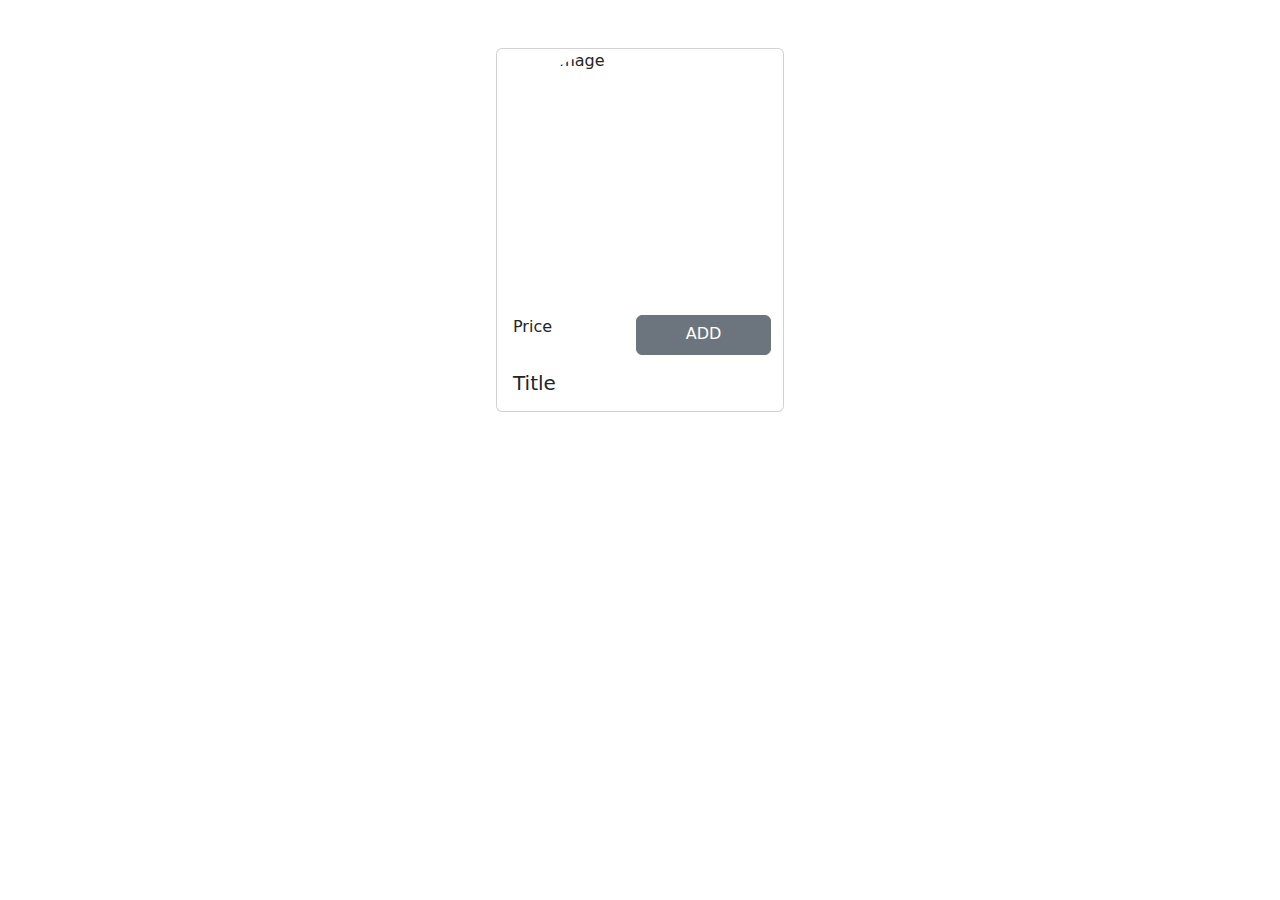
<file: items.html>
<!doctype html>
<html lang="en">

<head>
  <meta charset="utf-8">
  <meta name="viewport" content="width=device-width, initial-scale=1">

  <link rel="stylesheet" href="https://cdnjs.cloudflare.com/ajax/libs/font-awesome/6.7.2/css/all.min.css"
    crossorigin="anonymous" referrerpolicy="no-referrer" />

  <link href="https://cdn.jsdelivr.net/npm/bootstrap@5.0.2/dist/css/bootstrap.min.css" rel="stylesheet"
    crossorigin="anonymous">

  <title>Item Details</title>

  <style>
    #bottom-alert {
      position: fixed;
      bottom: 10px;
      left: 50%;
      transform: translateX(-50%);
      z-index: 9999;
      display: none;
      width: 90%;
    }
  </style>
</head>

<body>
  <div class="container">
    <div class="card mx-auto mt-5" style="width: 18rem;">
      <img id="item-img" class="rounded-circle" width="250" height="250" alt="Item Image">
      <div class="card-body">
        <div class="row mb-3 pe-2">
          <p class="col-6" id="item-price">Price</p>
          <a href="#" class="btn btn-secondary col-6" id="add-btn" onclick="addToCart()">ADD</a>
        </div>
        <p class="card-text h5" id="item-title">Title</p>
      </div>
    </div>

    <div id="bottom-alert" class="alert alert-success" role="alert">
      <div class="d-flex justify-content-between align-items-center">
        <p>Item added</p>
        <a href="cart.html" class="h6 text-decoration-none text-black">VIEW CART <i
            class="fa-solid fa-cart-shopping"></i></a>
      </div>
    </div>
  </div>




  
  <script>
    window.addEventListener('DOMContentLoaded', () => {
      const itemData = JSON.parse(localStorage.getItem('selectedItem'));

      // Validate itemData before using
      if (itemData && itemData.image && itemData.title && itemData.price) {
        document.getElementById("item-img").src = itemData.image;
        document.getElementById("item-title").innerText = itemData.title;
        document.getElementById("item-price").innerText = itemData.price + " Rs";
      } else {
        alert("Item data not found. Please go back and select an item.");
      }
    });

    // Add to Cart Logic
    function addToCart() {
      const itemData = JSON.parse(localStorage.getItem('selectedItem'));
      if (!itemData) return;

      const cart = JSON.parse(localStorage.getItem("cart")) || [];

      const existingIndex = cart.findIndex(item => item.title === itemData.title);
      if (existingIndex !== -1) {
        cart[existingIndex].quantity += 1;
      } else {
        cart.push({ ...itemData, quantity: 1 });
      }

      localStorage.setItem("cart", JSON.stringify(cart));

      const alertBox = document.getElementById("bottom-alert");
      const addBtn = document.getElementById("add-btn");

      alertBox.style.display = "block";
      addBtn.innerText = "ADDED";
      addBtn.style.backgroundColor = "green";
    }
  </script>


  <script src="https://cdn.jsdelivr.net/npm/bootstrap@5.0.2/dist/js/bootstrap.bundle.min.js"
    crossorigin="anonymous"></script>
</body>

</html>
</file>
